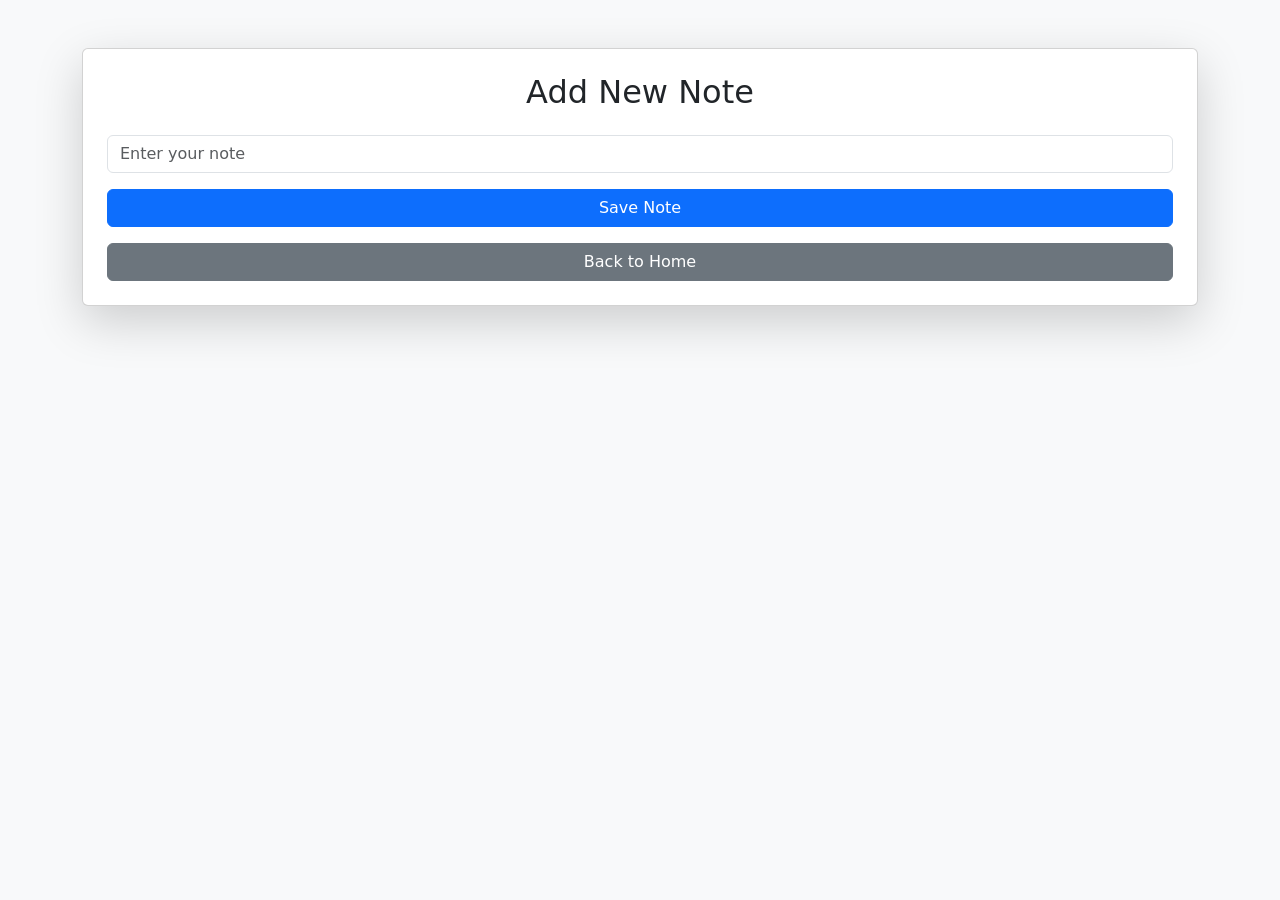
<file: templates/add_note.html>
<!DOCTYPE html>
<html>
<head>
    <title>Add Note</title>
    <link href="https://cdn.jsdelivr.net/npm/bootstrap@5.3.3/dist/css/bootstrap.min.css" rel="stylesheet">
</head>
<body class="bg-light">

<div class="container mt-5">
    <div class="card shadow-lg p-4">

        <h2 class="text-center mb-4">Add New Note</h2>

        <form method="POST">
            <input
                type="text"
                name="note"
                class="form-control mb-3"
                placeholder="Enter your note"
                required>

            <button type="submit" class="btn btn-primary w-100">
                Save Note
            </button>
        </form>

        <a href="/" class="btn btn-secondary mt-3">
            Back to Home
        </a>

    </div>
</div>

</body>
</html>
</file>
